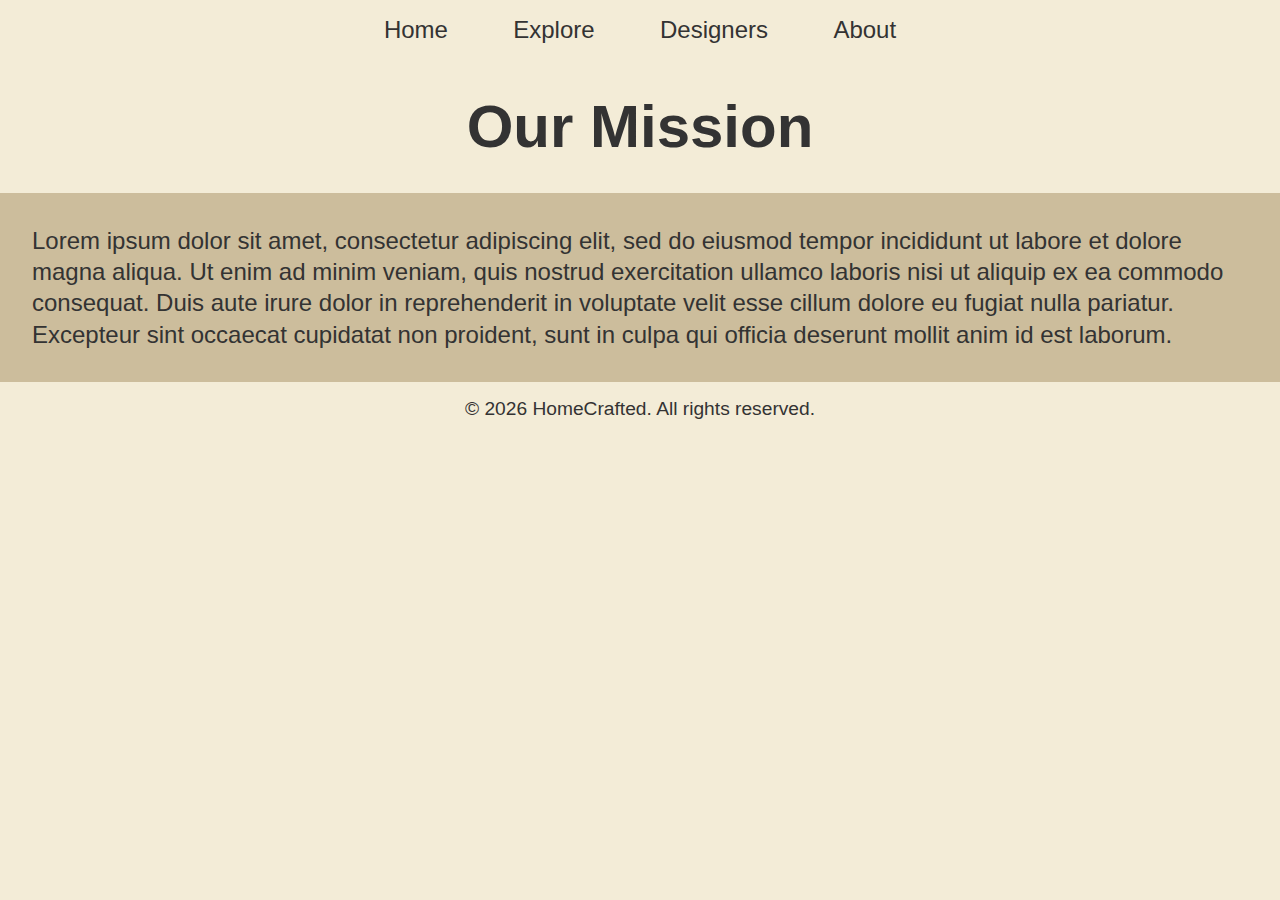
<file: about.html>
<!--

Made by: James Lyon

-->

<!DOCTYPE html>
<html>
    <head>
        <meta charset="UTF-8">
        <meta name="viewport" content="width=device-width, initial-scale=1.0">
        <link rel="stylesheet" href="css/style.css">
        <link rel="icon" type="image/png" sizes="64x64" href="/HomeCrafted Favicon.png">
        <title>About | HomeCrafted</title>
    </head>
    <body>
        <header>
            <nav>          
                <label for="burger" class="burger">
                    <input type="checkbox" id="burger">

                    <span></span>
                    <span></span>
                    <span></span>
                </label>
                
                <a href="index.html">Home</a>
                <a href="explore.html">Explore</a>
                <a href="designers.html">Designers</a>
                <a href="about.html">About</a>
            </nav>
        </header>

        <main>
            <section>
                <h1>Our Mission</h1>

                <p>
                    Lorem ipsum dolor sit amet, consectetur adipiscing elit, sed do eiusmod tempor incididunt ut labore et dolore magna aliqua. 
                    Ut enim ad minim veniam, quis nostrud exercitation ullamco laboris nisi ut aliquip ex ea commodo consequat. 
                    Duis aute irure dolor in reprehenderit in voluptate velit esse cillum dolore eu fugiat nulla pariatur. 
                    Excepteur sint occaecat cupidatat non proident, sunt in culpa qui officia deserunt mollit anim id est laborum.
                </p>
            </section>
        </main>

        <footer>
            <p>
                &copy; <span id="year"></span> HomeCrafted. All rights reserved.
            </p>

            <script defer>document.getElementById("year").textContent=new Date().getFullYear()</script>
        </footer>

        <!-- Js code -->
        <script src="js/mobile-nav.js"></script>
    </body>
</html>
</file>
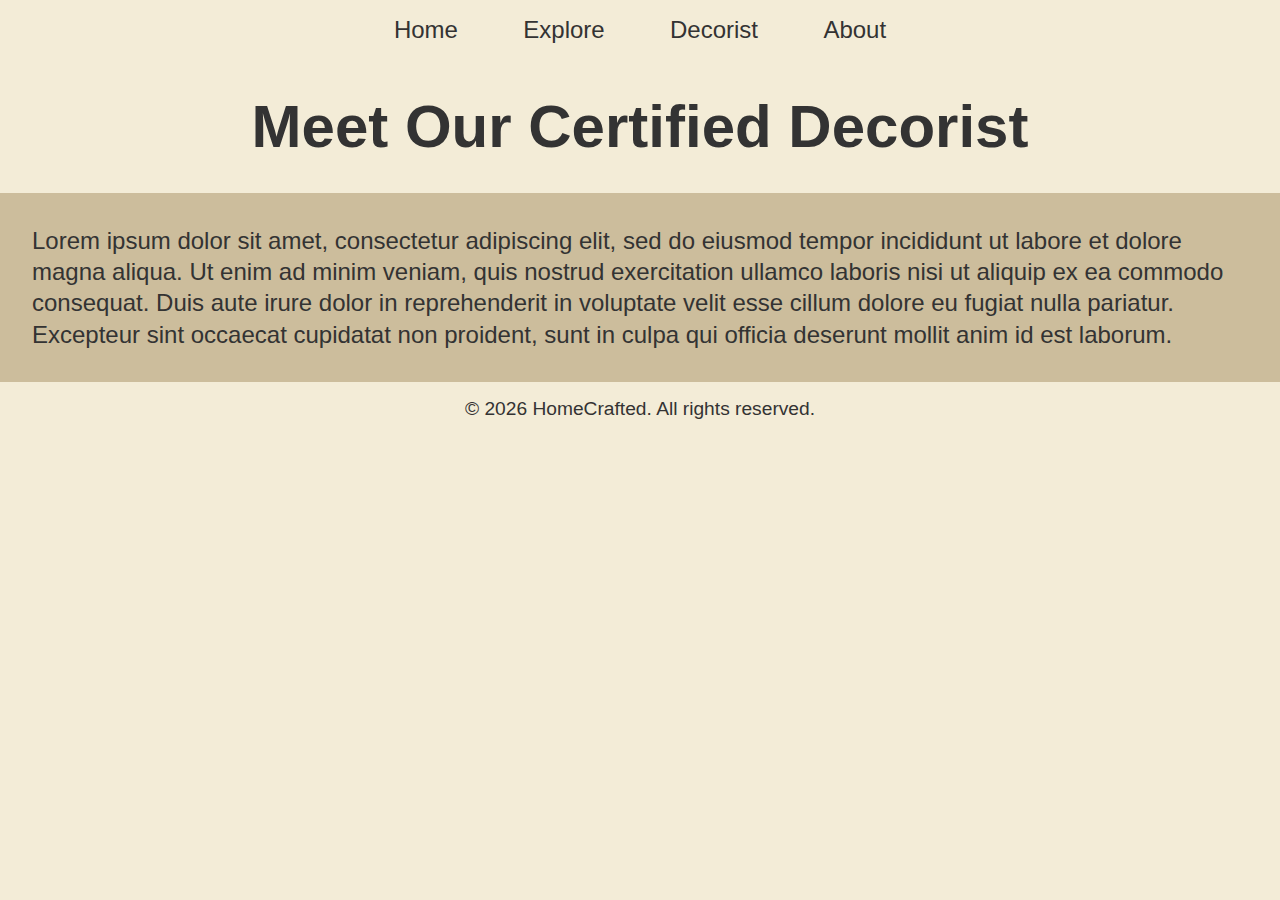
<file: decorist.html>
<!--

Made by: James Lyon

-->

<!DOCTYPE html>
<html>
    <head>
        <meta charset="UTF-8">
        <meta name="viewport" content="width=device-width, initial-scale=1.0">
        <link rel="stylesheet" href="css/style.css">
        <title>Decorist | HomeCrafted</title>
    </head>
    <body>
        <header>
            <nav>          
                <label for="burger" class="burger">
                    <input type="checkbox" id="burger">

                    <span></span>
                    <span></span>
                    <span></span>
                </label>
                
                <a href="index.html">Home</a>
                <a href="explore.html">Explore</a>
                <a href="decorist.html">Decorist</a>
                <a href="about.html">About</a>
            </nav>
        </header>

        <main>
            <section>
                <h1>Meet Our Certified Decorist</h1>

                <p>
                    Lorem ipsum dolor sit amet, consectetur adipiscing elit, sed do eiusmod tempor incididunt ut labore et dolore magna aliqua. 
                    Ut enim ad minim veniam, quis nostrud exercitation ullamco laboris nisi ut aliquip ex ea commodo consequat. 
                    Duis aute irure dolor in reprehenderit in voluptate velit esse cillum dolore eu fugiat nulla pariatur. 
                    Excepteur sint occaecat cupidatat non proident, sunt in culpa qui officia deserunt mollit anim id est laborum.
                </p>
            </section>
        </main>

        <footer>
            <p>
                &copy; <span id="year"></span> HomeCrafted. All rights reserved.
            </p>

            <script defer>document.getElementById("year").textContent=new Date().getFullYear()</script>
        </footer>

        <!-- Js code -->
        <script src="js/mobile-nav.js"></script>
    </body>
</html>
</file>
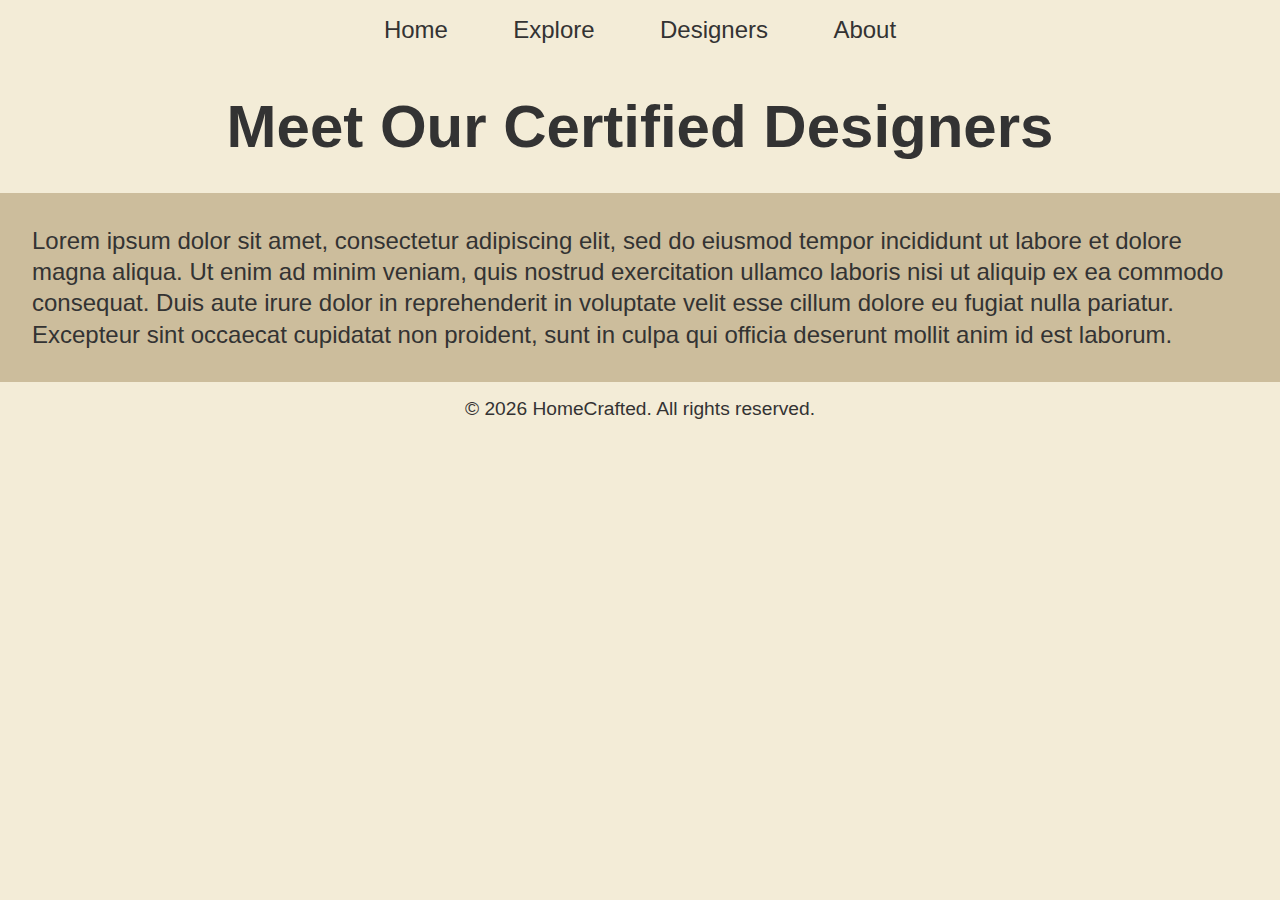
<file: designers.html>
<!--

Made by: James Lyon

-->

<!DOCTYPE html>
<html>
    <head>
        <meta charset="UTF-8">
        <meta name="viewport" content="width=device-width, initial-scale=1.0">
        <link rel="stylesheet" href="css/style.css">
        <title>Designers | HomeCrafted</title>
    </head>
    <body>
        <header>
            <nav>          
                <label for="burger" class="burger">
                    <input type="checkbox" id="burger">

                    <span></span>
                    <span></span>
                    <span></span>
                </label>
                
                <a href="index.html">Home</a>
                <a href="explore.html">Explore</a>
                <a href="designers.html">Designers</a>
                <a href="about.html">About</a>
            </nav>
        </header>

        <main>
            <section>
                <h1>Meet Our Certified Designers</h1>

                <p>
                    Lorem ipsum dolor sit amet, consectetur adipiscing elit, sed do eiusmod tempor incididunt ut labore et dolore magna aliqua. 
                    Ut enim ad minim veniam, quis nostrud exercitation ullamco laboris nisi ut aliquip ex ea commodo consequat. 
                    Duis aute irure dolor in reprehenderit in voluptate velit esse cillum dolore eu fugiat nulla pariatur. 
                    Excepteur sint occaecat cupidatat non proident, sunt in culpa qui officia deserunt mollit anim id est laborum.
                </p>
            </section>
        </main>

        <footer>
            <p>
                &copy; <span id="year"></span> HomeCrafted. All rights reserved.
            </p>

            <script defer>document.getElementById("year").textContent=new Date().getFullYear()</script>
        </footer>

        <!-- Js code -->
        <script src="js/mobile-nav.js"></script>
    </body>
</html>
</file>
<file: css/style.css>
/* Variables */

:root {
    --primary-color: #f3ecd7;
    --secondary-color: #ccbd9c;
    --text-color: #333;
}

/* Main elements styling */

* {
    box-sizing: border-box;
    margin: 0;
    padding: 0;
}

body {
    margin: 0;
    padding: 0;

    background-color: var(--primary-color);
    color: var(--text-color);

    font-family: Arial, sans-serif;
    font-size: 1.2rem;
}

header,
footer {
    padding: 1rem;
    text-align: center;
}

header a {
    position: relative;

    min-width: fit-content;
    margin: auto 1.25em;

    color: var(--text-color);
    font-size: 1.5rem;
    text-decoration: none;
}

h1,
h2,
h3 {
    max-width: 80%;
    margin: 2rem auto;

    font-size: 3rem;
    text-align: center;
    text-wrap: balance;
}

section p {
    padding: 2rem;

    background-color: var(--secondary-color);

    font-size: 1.5rem;
    line-height: 1.3em;
}

.sub-title {
    display: block;

    margin-bottom: .75rem;

    font-size: 1.75rem;
    font-weight: 600;
}

/* Nav menu styling */

.burger input {
    display: none;
}

header nav a::after {
    content: "";

    position: absolute;
    left: 0;
    bottom: 0;

    width: 0%;
    height: 2px;

    background-color: var(--text-color);
    transition: width 0.4s ease;
}

header nav a:hover::after {
    width: 100%;
}

/* Masonry layout */

.masonry-container {
    --gap: clamp(1rem, 5vmin, 2rem);

    width: 86%;
    margin: 2.125rem auto;

    columns: 220px;
    gap: var(--gap);

    font-size: 1.35rem;
}

.masonry-container > * {
    break-inside: avoid;
}

.masonry-container .masonry-item {
    margin-bottom: var(--gap);

    background-color: var(--secondary-color);
    border-radius: .5rem;
    box-shadow: 0 4px 6px rgb(0 0 0 / 0.125);
    overflow: hidden;
}

.masonry-container img {
    display: block;
    width: 100%;

    border-radius: .5rem .5rem 0 0;
}

.masonry-container p {
    margin: 1.125rem;
    padding: 0;

    line-height: 1.1em;
}

/* Desktop aplications */

@media (min-width: 40em) {

    /* Main elements styling */

    h1 {
        font-size: 3.75rem;
    }

    h2,
    h3 {
        font-size: 2.5rem;
    }
}

/* Mobile devices */

@media (max-width: 40em) {

    /* Main elements styling */

    header {
        margin: 0;
        padding: .5rem;
    }

    /* Mobile nav menu and button styling */

    nav {
        position: fixed;
        top: 0;
        left: -100%;

        display: flex;
        flex-direction: column;
        align-items: center;

        width: 100%;
        height: 100%;

        background-color: var(--text-color);
        transition: .25s ease-in-out;
    }

    nav a {
        width: 50%;

        padding: 1em;

        color: var(--primary-color);
        font-size: 2.125rem;
    }

    .burger {
        position: fixed;
        top: 1.1rem;
        right: .8rem;

        width: 40px;
        height: 30px;

        transform: scale(0.8);
        transform-origin: center;

        cursor: pointer;
    }

    .burger::before {
        content: "";

        position: absolute;
        top: 50%;
        left: 50%;
        z-index: -1;

        width: 4rem;
        height: 4rem;

        background: transparent;
        border-radius: 50%;

        transform: translate(-50%, -50%);
        transition: background-color 0.3s ease;
    }

    .burger span {
        position: absolute;
        left: 0;

        display: block;
        width: 100%;
        height: .25rem;

        background: var(--text-color);
        border-radius: 9px;
        opacity: 1;

        transform: rotate(0deg);
        transition: .25s ease-in-out;
    }

    .burger span:nth-of-type(1) {
        top: 0;
        transform-origin: left center;
    }

    .burger span:nth-of-type(2) {
        top: 50%;
        transform: translateY(-50%);
        transform-origin: left center;
    }

    .burger span:nth-of-type(3) {
        top: 100%;
        transform: translateY(-100%);
        transform-origin: left center;
    }

    .burger input:checked ~ span:nth-of-type(1) {
        top: 0;
        left: 5px;
        transform: rotate(45deg);
    }

    .burger input:checked ~ span:nth-of-type(2) {
        width: 0%;
        opacity: 0;
    }

    .burger input:checked ~ span:nth-of-type(3) {
        top: 28px;
        left: 5px;
        transform: rotate(-45deg);
    }

    nav:has(#burger:checked) {
        left: 0;
    }

    .burger:has(#burger:checked) span {
        background: var(--primary-color);
    }

    nav.scrolled .burger::before {
        background-color: var(--text-color);
    }

    nav.scrolled .burger span {
        background-color: var(--primary-color);
    }
}
</file>
